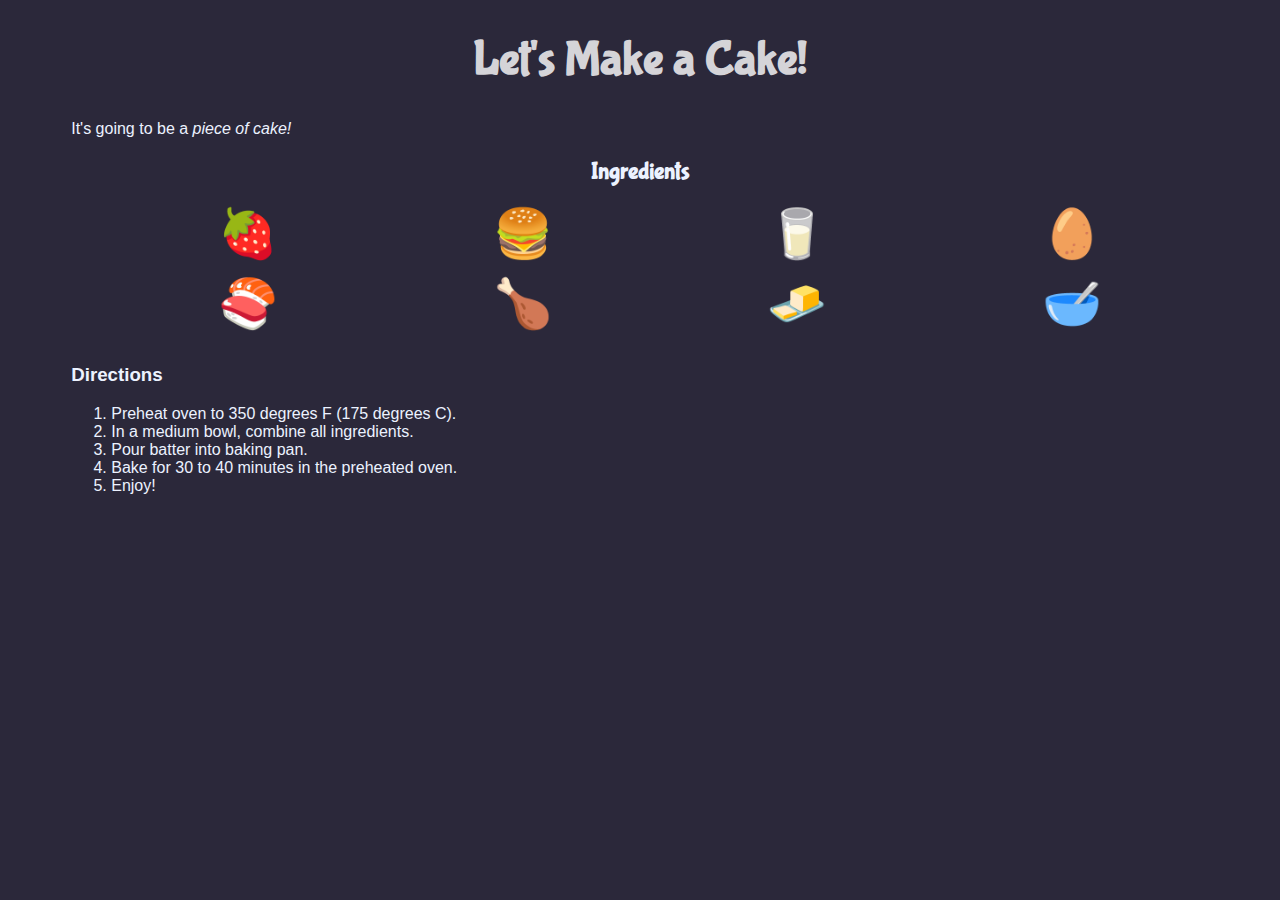
<file: 0. Project 0/Cake/index.html>
<!DOCTYPE html>
<html lang="en">
  <head>
    <title>Cake Class</title>
    <link rel="stylesheet" href="index.css" />
  </head>
  <body>
    <section>
      <h1>Let's Make a Cake!</h1>
      It's going to be a <em>piece of cake!</em>
      <h2>Ingredients</h2>
      <!--
        Uhh..it seems the egg is really "scared" of becoming a part
        of the cake. Can you make it "excited" instead?

        1. Change the class from "scared" to "excited"
        2. Run the code!
        3. See that it works by hovering over the egg
        4. Resume back to the screencast by clicking the Play button
       -->
      <ul class="grid">
        <li class="excited">🍓</li>
        <li class="excited">🍔</li>
        <li class="excited">🥛</li>
        <li class="excited">🥚</li>
        <li class="excited">🍣</li>
        <li class="excited">🍗</li>
        <li class="excited">🧈</li>
        <li class="excited">🥣</li>
      </ul>
      <h3>Directions</h3>

      <ol>
        <li>Preheat oven to 350 degrees F (175 degrees C).</li>
        <li>In a medium bowl, combine all ingredients.</li>
        <li>Pour batter into baking pan.</li>
        <li>Bake for 30 to 40 minutes in the preheated oven.</li>
        <li>Enjoy!</li>
      </ol>
    </section>
    <script src="index.js"></script>
  </body>
</html>
</file>
<file: 0. Project 0/Cake/index.css>
@import url('https://fonts.googleapis.com/css?family=Bubblegum+Sans&display=swap');

:root {
  --bg-color: #ecf2ff;
  --text-color: #2b283a;
  --title-color: #4a4e74;
}

body {
  background: var(--bg-color);
  font-family: sans-serif;
  color: var(--text-color);
}

section {
  width: 90%;
  margin: 0 auto;
}

h1,
h2 {
  font-family: 'Bubblegum Sans';
  text-align: center;
}

h1 {
  /* I don't want red anymore, I want it to be blue!
  Help me change it! */
  color: var(--title-color);
  font-size: 3em;
  text-align: center;
}

/* How can I make my other section titles blue too? */

.fireworks {
  text-align: center;
  /* Can you help me make my fireworks bigger? */
  /* How about smaller? */
  font-size: 4em;
}

ul.grid {
  display: grid;
  grid-template-columns: 1fr 1fr 1fr 1fr;
  grid-auto-rows: 70px;
}

ul.grid li {
  list-style: none;
  font-size: 3em;
  justify-self: center;
}

.scared:hover {
  animation: shake 0.82s cubic-bezier(0.36, 0.07, 0.19, 0.97) both;
  transform: translate3d(0, 0, 0);
  backface-visibility: hidden;
  perspective: 1000px;
}

@keyframes shake {
  10%,
  90% {
    transform: translate3d(-1px, 0, 0);
  }

  20%,
  80% {
    transform: translate3d(2px, 0, 0);
  }

  30%,
  50%,
  70% {
    transform: translate3d(-4px, 0, 0);
  }

  40%,
  60% {
    transform: translate3d(4px, 0, 0);
  }
}

.excited:hover {
  animation-duration: 2s;
  animation-iteration-count: infinite;
  animation-name: jump;
  animation-timing-function: cubic-bezier(0.28, 0.84, 0.42, 1);
}

@keyframes jump {
  0% {
    transform: scale(1, 1) translateY(0);
  }
  10% {
    transform: scale(1.1, 0.9) translateY(0);
  }
  30% {
    transform: scale(0.9, 1.1) translateY(-100px);
  }
  50% {
    transform: scale(1.05, 0.95) translateY(0);
  }
  57% {
    transform: scale(1, 1) translateY(-7px);
  }
  64% {
    transform: scale(1, 1) translateY(0);
  }
  100% {
    transform: scale(1, 1) translateY(0);
  }
}
</file>
